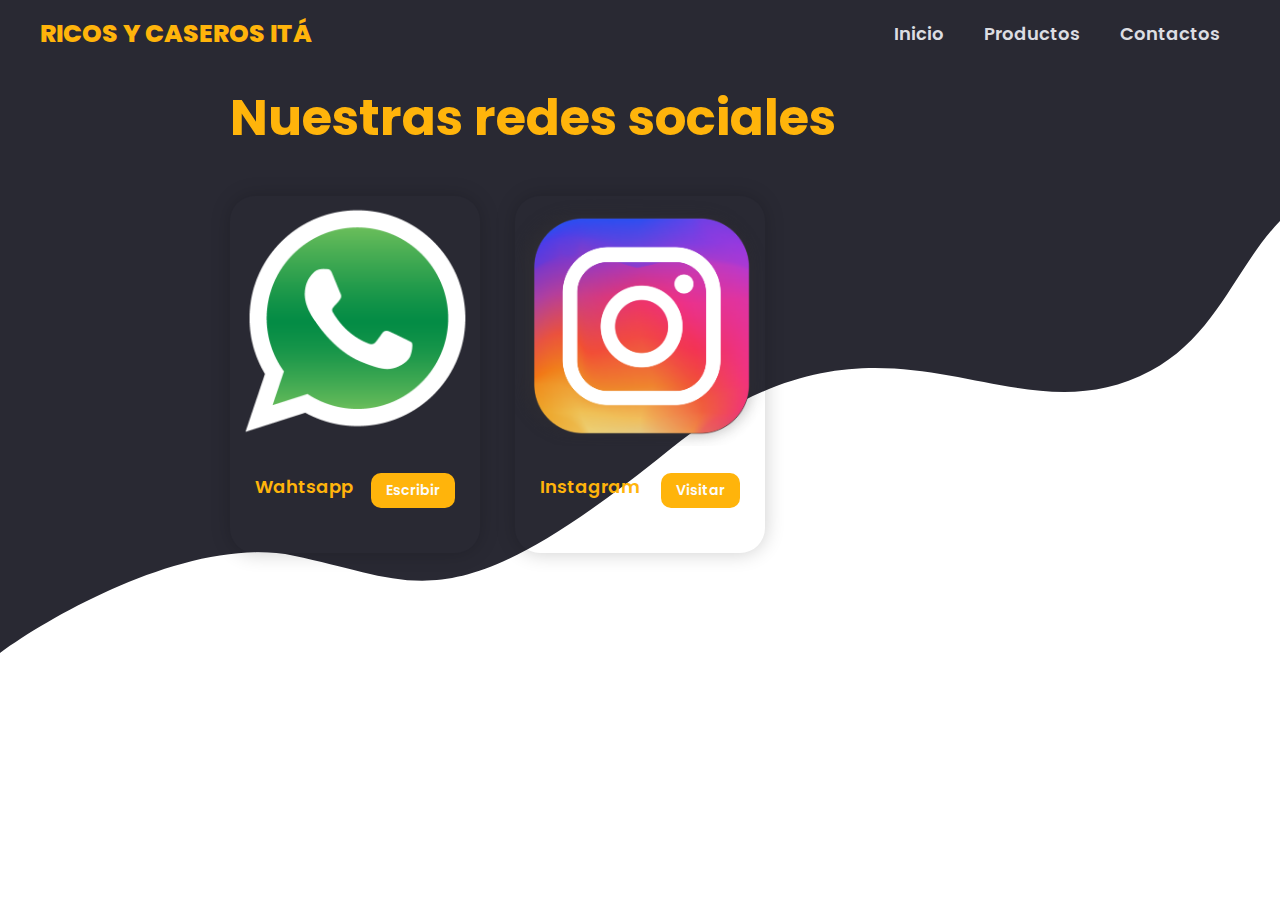
<file: contactos.html>
<!DOCTYPE html>
<html lang="es">

<head>
    <meta charset="UTF-8">
    <meta name="viewport" content="width=device-width, initial-scale=1.0">
    <title>RicoyCaseroItá</title>
    <link rel="stylesheet" href="style.css">
</head>

<body>
    <header class="header">

        <div class="menu container">
            <a href="index.html" class="logo">Ricos y Caseros Itá</a>
            <input type="checkbox" id="menu"/>
            <nav class="navbar">
                <ul>
                    <li><a href="index.html">Inicio</a></li>
                    <li><a href="productos.html">Productos</a></li>
                    <li><a href="contactos.html">Contactos</a></li>
                </ul>
            </nav>
        </div>
        <section class="menu-pl container">

            <h2><span>Nuestras redes sociales</span></h2>
    
            <div class="general-content">
    
                <div class="general-txt">
                    <img src="images/logowhatsapp.png" alt="">
                    <p></p>
                    <div class="prices">
                        <span>Wahtsapp</span>
                        <a href="https://wa.me/+595971913947?text=&amp;text=Laboratorio&nbsp;Naciones&nbsp;Unidas.&nbsp;Hola!&nbsp;en&nbsp;que &nbsp;le &nbsp;puedo&nbsp;ayudar?" class="btn-2">Escribir</a>
                    </div>
                </div>
    
                <div class="general-txt">
                    <img src="images/instagramlogo.png" alt="">
                    <p></p>
                    <div class="prices">
                        <span>Instagram</span>
                        <a href="https://www.instagram.com/ricoycasero_ita?igsh=dXk5b2dkMXlwZnJ0" class="btn-2">Visitar</a>
                    </div>
                </div>
            </div>
        </section>
</file>
<file: style.css>
@import url('https://fonts.googleapis.com/css2?family=Poppins:ital,wght@0,100;0,200;0,300;0,400;0,500;0,600;0,700;0,800;0,900;1,100;1,200;1,300;1,400;1,500;1,600;1,700;1,800;1,900&display=swap');

* {
    margin: 0;
    padding: 0;
    box-sizing: border-box;
    text-decoration: none;
    list-style: none;
}

body {
    font-family: "Poppins", sans-serif;
}

.container {
    max-width: 1200px;
    margin: 0 auto;
}

.header {
    background-image: url(images/bg.svg);
    background-position: center bottom;
    background-size: cover;
    background-repeat: no-repeat;
    display: flex;
    align-items: center;
    min-height: 70vh;
    padding: 80px 0 0 0;
}

.menu {
    position: absolute;
    top: 0;
    left: 0;
    right: 0;
    display: flex;
    align-items: center;
    justify-content: space-between;
}

.logo {
    color: #FFB40B;
    font-size: 25px;
    font-weight: 800;
    text-transform: uppercase;
}

.menu .navbar ul li {
    position: relative;
    float: left;
}

.menu .navbar ul li a {
    font-size: 18px;
    padding: 20px;
    color: #DCDDE2;
    display: block;
    font-weight: 600;
}

.menu .navbar ul li a:hover {
    color: #FFB40B;
}

#menu {
    display: none;
}

.menu-icono {
    width: 25px;
}

.menu-label {
    cursor: pointer;
    display: none;
}

.header-content {
    display: flex;
}

.header-text {
    width: 50%;
}

.header-text h1 {
    font-size: 70px;
    line-height: 85px;
    color: #FBFCFF;
    margin-bottom: 20px;
}

.header-text span {
    font-size: 90px;
    color: #FFB40B;
}

.header-text p {
    font-size: 16px;
    color: #c4c4ce;
    margin-bottom: 30px;
}

.header-img {
    width: 50%;
    text-align: center;
}

.header-img img {
    width: 550px;
}

.buttons {
    display: flex;
}

.btn-1 {
    display: inline-block;
    padding: 13px 20px;
    border: 1px solid #FFB40B;
    color: #FFB40B;
    border-radius: 15px;
    margin-right: 30px;
    font-size: 16px;
    text-transform: capitalize;
}

.btn-1:hover {
    background-color: #FFB40B;
    color: #FBFCFF;
}

.menu-pl {
    padding: 0 0 100px 0;
}

h2 {
    font-size: 50px;
    color: #292933;
    margin-bottom: 40px;
}

span {
    color: #FFB40B;
}

.general-content {
    display: grid;
    grid-template-columns: repeat(3, 1fr);
    grid-gap: 35px;
}

.general-txt {
    border-radius: 25px;
    box-shadow: 0 0 20px rgba(0, 0, 0, 0.2);
    padding-bottom: 35px;
}

.general-txt img {
    border-radius: 25px 25px 0 0;
    width: 100%;
    height: 250px;
}

.general-txt h3 {
    font-size: 18px;
    color: #292933;
    padding: 25px 25px 10px 25px;
}

.general-txt p {
    font-size: 16px;
    color: #3a3a48;
    padding: 0 25px 20px 25px;
}

.prices {
    padding: 0 25px 10px 25px;
    display: flex;
    justify-content: space-between;
}

.prices {
    color: #FFB40B;
    font-size: 18px;
    font-weight: 600;
}

.btn-2 {
    display: inline-block;
    background-color: #FFB40B;
    font-size: 14px;
    padding: 7px 15px;
    color: #FBFCFF;
    border-radius: 10px;
}

.about {
    padding: 100px 0;
    margin-bottom: 100px;
    background-color: #292933;
}

.about-content {
    display: flex;
}

.about-txt {
    width: 50%;
}

.about-txt h2 {
    color: #FBFCFF;
}

.about-txt p {
    font-size: 16px;
    color: #c4c4ce;
    margin-bottom: 30px;
}

.hamburger {
    display: flex;
    align-items: center;
    justify-content: space-between;
}

.hamburger span {
    font-size: 80px;
    font-weight: 800;
}

.about-img {
    width: 50%;
    text-align: right;
}

.info {
    padding-bottom: 100px;
    display: flex;
}

.info-img {
    width: 50%;
}

.info-img img {
    border-radius: 25px;
    width: 600px;
}

.info-txt {
    width: 50%;
    padding-left: 55px;
}

.info-txt p {
    font-size: 16px;
    color: #3a3a48;
    margin-bottom: 35px;
}

.footer {
    padding: 50px 0;
    background-color: #292933;
}

.footer-content {
    display: flex;
    justify-content: space-between;
}

.link h3 {
    color: #FBFCFF;
    font-size: 18px;
    margin-bottom: 15px;
}

.link a {
    color: #DCDDE2;
    font-size: 16px;
    display: block;
    margin-bottom: 10px;
}

.link a:hover {
    color: #FFB40B;
}

/* Media Queries for Responsive Design */
@media(max-width: 991px) {
    .menu {
        padding: 30px;
    }

    .menu label {
        display: initial;
    }

    .menu .navbar {
        position: absolute;
        top: 100%;
        left: 0;
        right: 0;
        background-color: #303030;
        display: none;
    }

    .menu .navbar ul li {
        width: 100%;
    }

    #menu:checked ~ .navbar {
        display: initial;
    }

    .header {
        min-height: 0vh; /* No cambio aquí */
    }

    .header-content {
        flex-direction: column;
        padding: 30px 30px 58px 30px;
        text-align: center;
    }

    .header-text {
        width: 100%;
    }

    .header-text span {
        font-size: 70px;
    }

    .header-img {
        width: 100%;
    }

    .header-img img {
        width: 100px; /* Ajustar tamaño de imagen */
    }

    .buttons {
        justify-content: center;
        flex-wrap: wrap; /* Permitir ajuste de botones */
    }

    .btn-1 {
        margin: 0 10px; /* Ajustar margenes para botones */
    }

    .menu-pl {
        padding: 0 30px 30px 30px;
    }

    .general-content {
        display: grid;
        grid-template-columns: repeat(1, 1fr); /* Una columna para móviles */
    }

    .about {
        padding: 30px;
        margin-bottom: 30px;
        text-align: center;
    }

    .about-content {
        flex-direction: column; /* Apilar elementos */
    }

    .about-txt {
        width: 100%;
    }

    .about-txt p {
        margin-bottom: 0;
    }

    .about-img {
        width: 100%;
        text-align: center;
    }

    .about-img img {
        width: 100%; /* Imagen ocupa 100% */
    }

    .info {
        padding: 30px;
        flex-direction: column; /* Apilar info */
    }

    .info-img {
        width: 100%; /* Imagen ocupa 100% */
    }

    .info-img img {
        width: 100%; /* Imagen ocupa 100% */
    }

    .info-txt {
        width: 100%;
        padding-left: 0; /* Sin padding para móviles */
        text-align: center; /* Centrar texto */
    }

    .footer {
        padding: 30px;
        text-align: center; /* Centrar footer */
    }

    .footer-content {
        flex-direction: column; /* Apilar contenido */
    }
}

@media(max-width: 768px) {
    .header-text h1 {
        font-size: 50px; /* Reduce el tamaño del texto */
        line-height: 60px;
    }

    .header-text span {
        font-size: 50px; /* Reduce el tamaño del span */
    }

    .header-img img {
        width: 80%; /* Ajusta el tamaño de la imagen */
    }

    .general-content {
        display: grid;
        grid-template-columns: repeat(2, 1fr); /* Dos columnas en pantallas más pequeñas */
    }
}

@media(max-width: 480px) {
    .header-text h1 {
        font-size: 40px; /* Reduce aún más para móviles */
        line-height: 50px;
    }

    .header-text span {
        font-size: 30px; /* Reduce aún más para móviles */
    }

    .header-img img {
        width: 100%; /* Ocupa el 100% del ancho */
    }

    .general-content {
        display: grid;
        grid-template-columns: 1fr; /* Una columna para móviles */
    }

    .btn-1, .btn-2 {
        width: 100%; /* Botones ocupan todo el ancho */
        margin: 10px 0; /* Espacio entre botones */
    }
}
</file>
